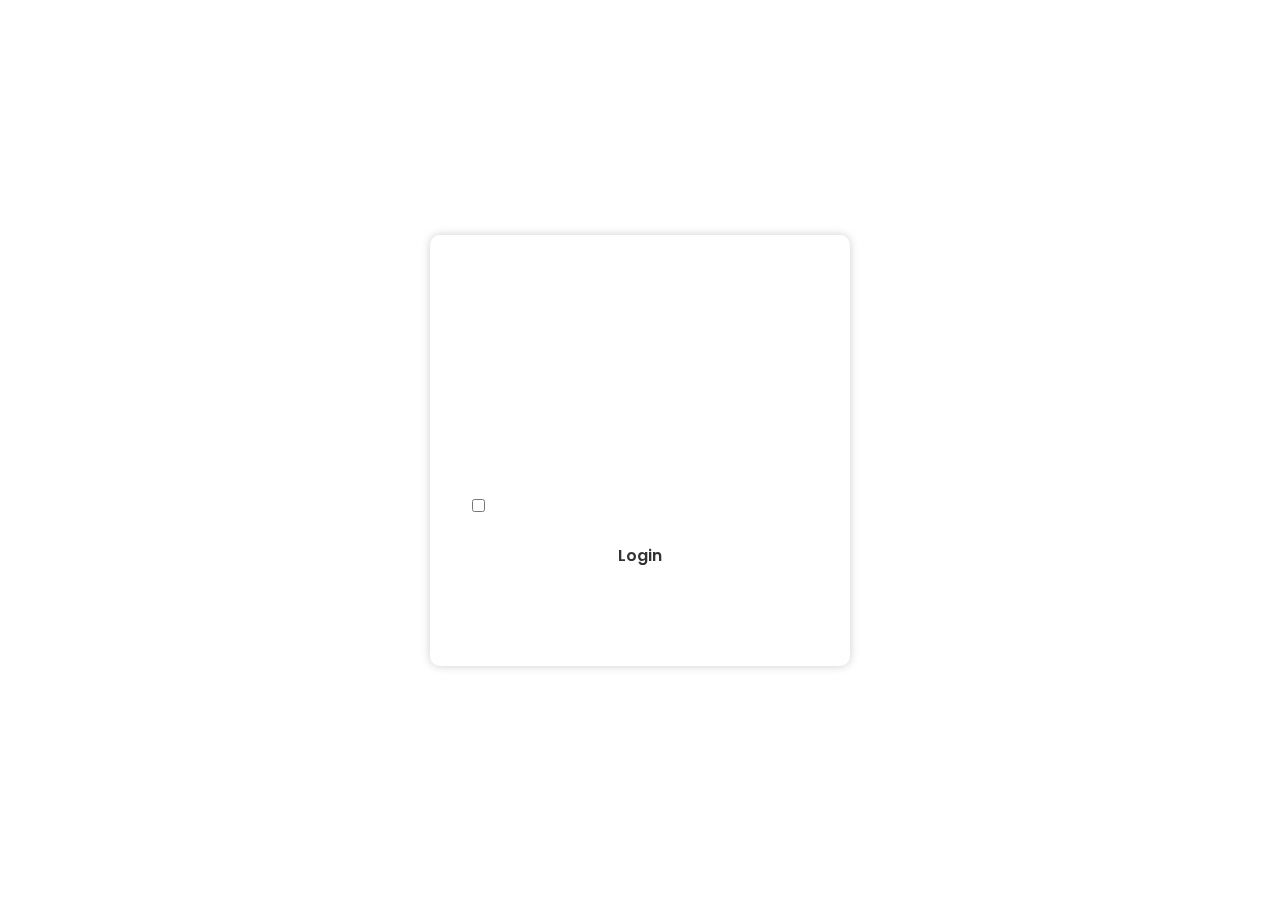
<file: MP3 - Help/Log_in.html>
<!DOCTYPE html>
<html>

<head>
  <meta charset='utf-8'>
  <meta http-equiv='X-UA-Compatible' content='IE=edge'>
  <title>Log In Page</title>
  <meta name='viewport' content='width=device-width, initial-scale=1'>
  <link rel="stylesheet" href="login.css">
  <script src='main.js'></script>
  <link href='https://unpkg.com/boxicons@2.1.4/css/boxicons.min.css' rel='stylesheet'>
</head>

<body>
  <div class="wrapper">

    <form action="">
      <h1>Login</h1>
      <div class="input-box">
        <input type="text" placeholder="Username" required>
        <i class='bx bxs-user'></i>
      </div>
      <div class="input-box">
        <input type="password" placeholder="Password" required>
        <i class='bx bxs-lock-alt'></i>
      </div>

      <div class="remember-forgot">
        <label><input type="checkbox"> Remember me</label>
        <a href="#">Forgot password?</a>
      </div>

      <button type="submit" class="btn">Login</button>

      <div class="register-link">
        <p>Don't have an account? <a href="#">Register</a></p>
      </div>
    </form>

  </div>

  <div class="lgin"><a href="index.html"><i class='bx bx-arrow-back' style='color:#ffffff' ></i></a></div>
</body>

</html>
</file>
<file: MP3 - Help/login.css>
@import url("https://fonts.googleapis.com/css2?family=Poppins:wght@300;400;500;600;700;800;900&display=swap");

*{
  margin: 0;
  padding: 0;
  box-sizing: border-box;
  font-family: "Poppins", sans-serif;
}

body{
  display: flex;
  justify-content: center;
  align-items: center;
  min-height: 100vh;
  background: url('https://i.pinimg.com/originals/2f/01/ea/2f01eadfd0be42b8102c19b4d39052f6.gif') no-repeat;
  background-size: cover;
  background-position: center;
}

.wrapper{
  width: 420px;
  background: transparent;
  border: 2px solid rgba(255,255,255,.2);
  backdrop-filter: blur(20px);
  box-shadow: 0 0 10px rgba(0, 0, 0, .2);
  color: #fff;
  border-radius: 10px;
  padding: 30px 40px;
}

.wrapper h1{
  font-size: 36px;
  text-align: center;
}

.wrapper .input-box{
  position: relative;
  width: 100%;
  height: 50px;
  margin: 30px 0;
}

.input-box input{
  width: 100%;
  height: 100%;
  background: transparent;
  border: none;
  outline: none;
  border: 2px solid rgba(255,255,255,.2);
  border-radius: 40px;
  font-size: 16px;
  color:#fff;
  padding: 20px 45px 20px 20px;
}

.input-box input::placeholder{
  color: #fff;
}

.input-box i{
  position: absolute;
  right: 20px;
  top: 50%;
  transform: translateY(-50%);
  font-size: 20px;
}

.wrapper .remember-forgot{
  display: flex;
  justify-content: space-between;
  font-size: 14.5px;
  margin: -15px 0 15px;
}

.remember-forgot label input {
  accent-color: #fff;
  margin-right: 3px;
}

.remember-forgot a{
  color: #fff;
  text-decoration: none;
}

.remember-forgot a:hover{
  text-decoration: underline;
}

.wrapper .btn{
  width: 100%;
  height: 45px;
  background: #fff;
  border: none;
  outline: none;
  border-radius: 40px;
  box-shadow: 0 0 10 rgba(0, 0, 0, .1);
  cursor: pointer;
  font-size: 16px;
  color: #333;
  font-weight: 600;
}

.wrapper .register-link{
  font-size: 14.5px;
  text-align: center;
  margin: 20px 0 15px;
}

.register-link p a{
  color: #fff;
  text-decoration: none;
  font-weight: 600;
}

.register-link p a:hover{
  text-decoration: underline;
}

.lgin{
  position: absolute;
  z-index: 999;
  font-size: 2.5vw;
  left: 2.5vw;
  top: 2.5vh;
}

.lgin:hover{
  font-size: 3vw;
}
</file>
